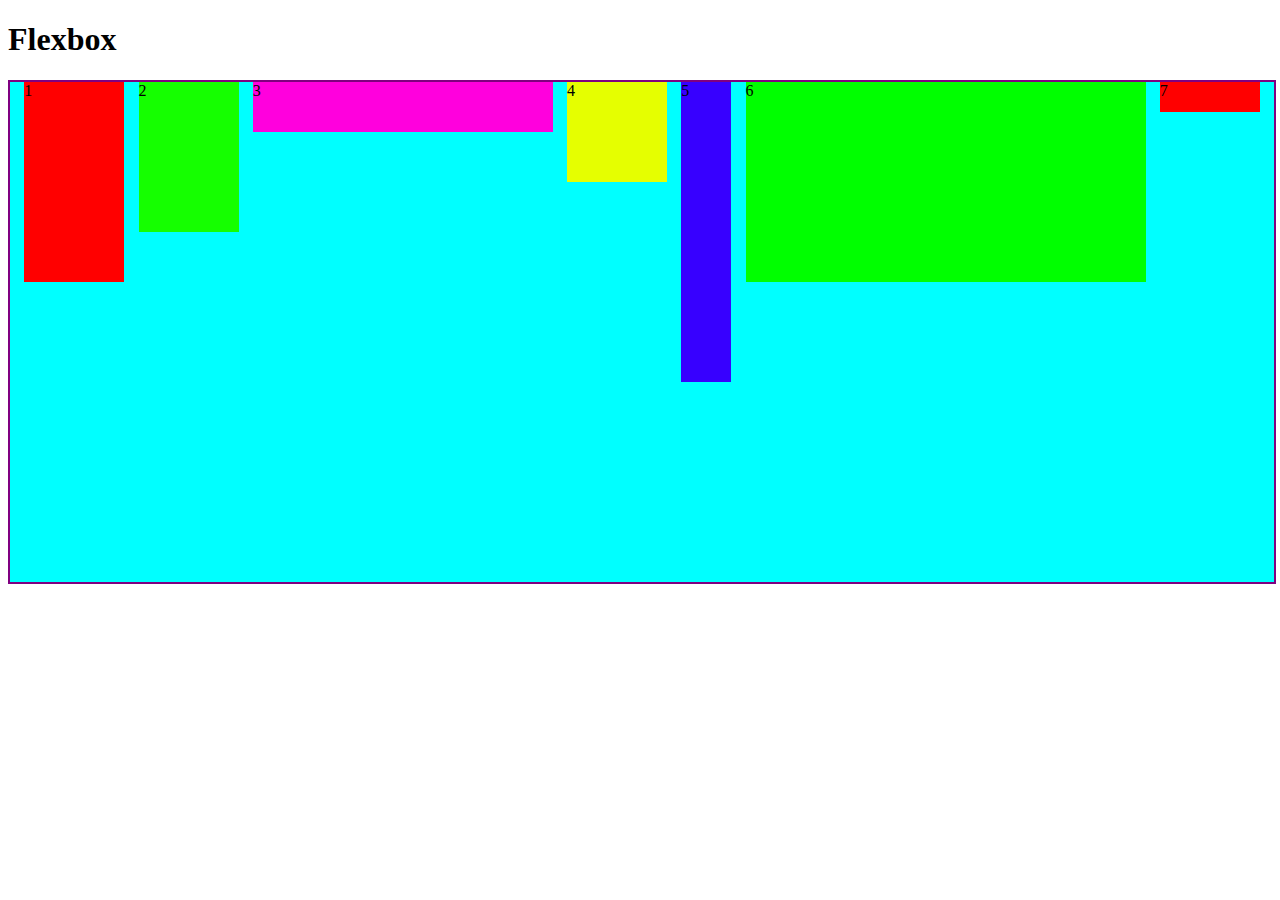
<file: index.html>
<!DOCTYPE html>
<html lang="en">
<head>
    <meta charset="UTF-8">
    <meta name="viewport" content="width=device-width, initial-scale=1.0">
    <title>Document</title>
    <link rel="stylesheet" href="flexbox.css">
</head>

<h1>Flexbox</h1>
<body>
    <div class="container">
        <div>1</div>
        <div>2</div>
        <div>3</div>
        <div>4</div>
        <div>5</div>
        <div>6</div>
        <div>7</div>
        <!-- <div>8</div>
        <div>9</div>
        <div>10</div>
        <div>11</div>
        <div>12</div>
        <div>13</div>
        <div>14</div>
        <div>15</div> -->
        <!-- <div>16</div>
        <div>17</div>
        <div>18</div>
        <div>19</div>
        <div>20</div> -->
    </div>
</body>
</html>
</file>
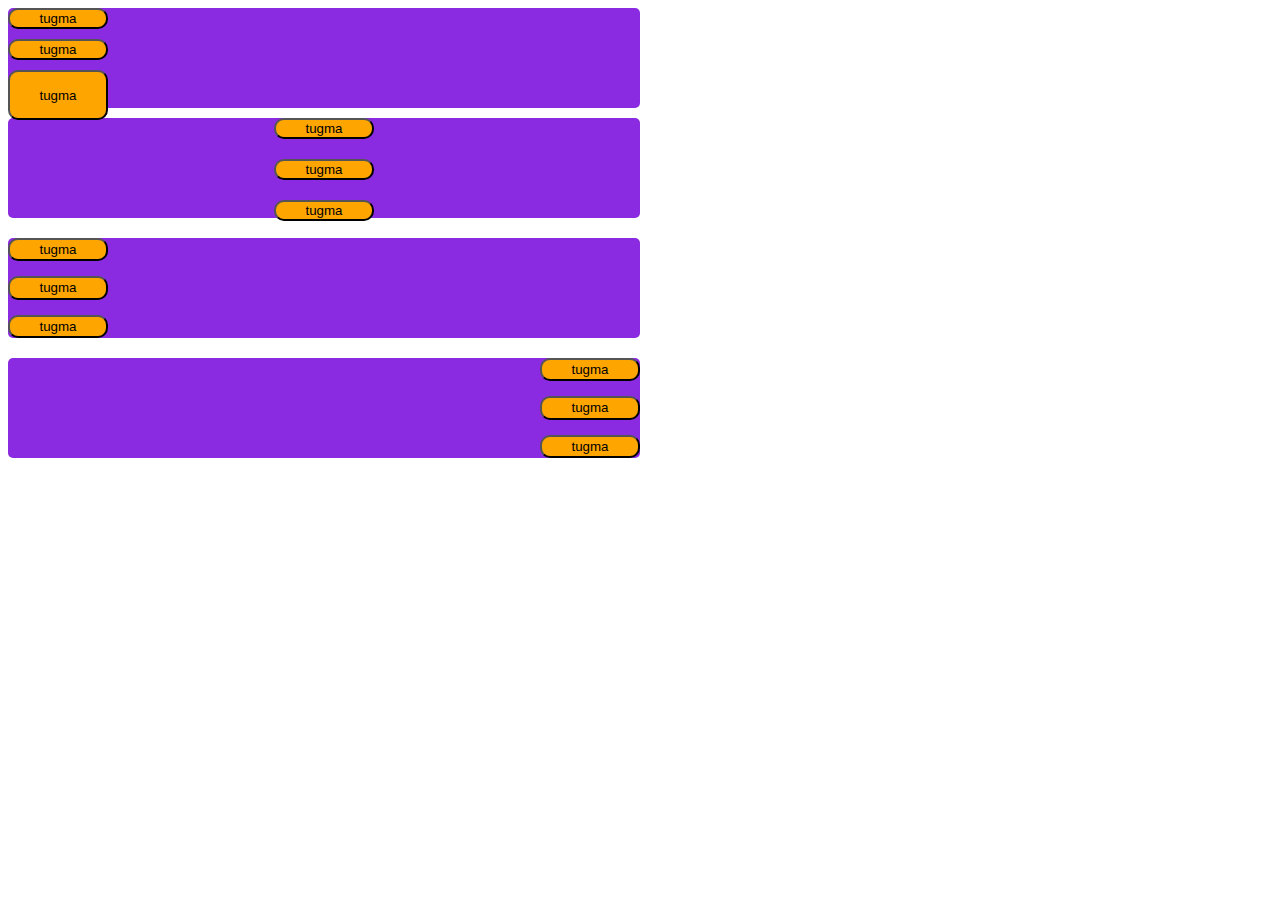
<file: dars/index.html>
<!DOCTYPE html>
<html lang="en">
<head>
    <meta charset="UTF-8">
    <meta name="viewport" content="width=device-width, initial-scale=1.0">
    <title>Document</title>
    <link rel="stylesheet" href="stile.css">
</head>
<body>
   <div>
    
    <input type="button" value="tugma">
    <input type="button" value="tugma">
    <a href="https://t.me/+s5plu4z5CoQ1MjIy"><input type="button" value="tugma"></a>
   </div> 

   <div class="bir">
    <input type="button" value="tugma">
    <input type="button" value="tugma">
    <input type="button" value="tugma">
   </div> 

   <div class="salom">
    <input type="button" value="tugma">
    <input type="button" value="tugma">
    <input type="button" value="tugma">
   </div> 

   <div class="salomm">
    <input type="button" value="tugma">
    <input type="button" value="tugma">
    <input type="button" value="tugma">
   </div> 
</body>
</html>
</file>
<file: flexbox.css>
.container{
    width: 100%;
    height: 500px;
    background-color: aqua;
    border: 2px solid purple;
    display: flex;
    flex-direction: row;
    /* flex-wrap: wrap; */
    /* sig'maganini pastga tushurib beradi */
    /* gap: 10px; */
    /* orasidan masofa ochib beradi  */
    align-items: start;
    /* asosiy o'qqa perpendikulyar o'q  */
    justify-content: space-evenly;
    /* asosiy bilan ishlaydi */
}

.container :nth-child(1){
    width: 100px;
    height: 200px;
    background-color: red;
}
.container :nth-child(2){
    width: 100px;
    height: 150px;
    background-color: rgb(21, 255, 0);
    justify-self: self-start;
}
.container :nth-child(3){
    width: 300px;
    height: 50px;
    background-color: rgb(255, 0, 221);
    /* align-self: flex-end; */
    /* elementning o'ziga alohida joylaydi */
}
.container :nth-child(4){
    width: 100px;
    height: 100px;
    background-color: rgb(229, 255, 0);
}
.container :nth-child(5){
    width: 50px;
    height: 300px;
    background-color: rgb(55, 0, 255);
}
.container :nth-child(6){
    width: 400px;
    height: 200px;
    background-color: rgb(0, 255, 0);
}
.container :nth-child(7){
    width: 100px;
    height: 30px;
    background-color: red;
}
.container :nth-child(8){
    width: 100px;
    height: 200px;
    background-color: rgb(0, 255, 157);
}
.container :nth-child(9){
    width: 100px;
    height: 150px;
    background-color: rgb(75, 49, 49);
}
.container :nth-child(10){
    width: 100px;
    height: 250px;
    background-color: rgb(126, 150, 81);
}
.container :nth-child(11){
    width: 100px;
    height: 100px;
    background-color: red;
}
.container :nth-child(12){
    width: 100px;
    height: 50px;
    background-color: rgb(247, 113, 224);
}
.container :nth-child(13){
    width: 100px;
    height: 100px;
    background-color: rgb(71, 13, 62);
}
.container :nth-child(14){
    width: 100px;
    height: 80px;
    background-color: rgb(83, 66, 180);
}
.container :nth-child(15){
    width: 100px;
    height: 100px;
    background-color: rgb(17, 77, 5);
}
</file>
<file: dars/stile.css>
div{
    width: 50%;
    height: 100px;
    background-color: blueviolet;
    display: flex;
    flex-direction: column;
    gap: 10px;
    align-items: start;
    border-radius: 5px;
}

input{
    background-color: orange;
    width: 100px;
    height: 50px;
    border-radius: 10px;
}

.bir{
    background-color: blueviolet;
    margin-top: 10px;
    display: flex;
    gap: 20px;
    justify-content: right;
    align-items: center;
}

.salom{
    margin-top: 20px;
    gap: 15px;
    display: flex;
    justify-content: center;
    align-items: start;
}

.salomm{
    margin-top: 20px;
    gap: 15px;
    display: flex;
    justify-content: space-between;
    align-items: end;
}
</file>
